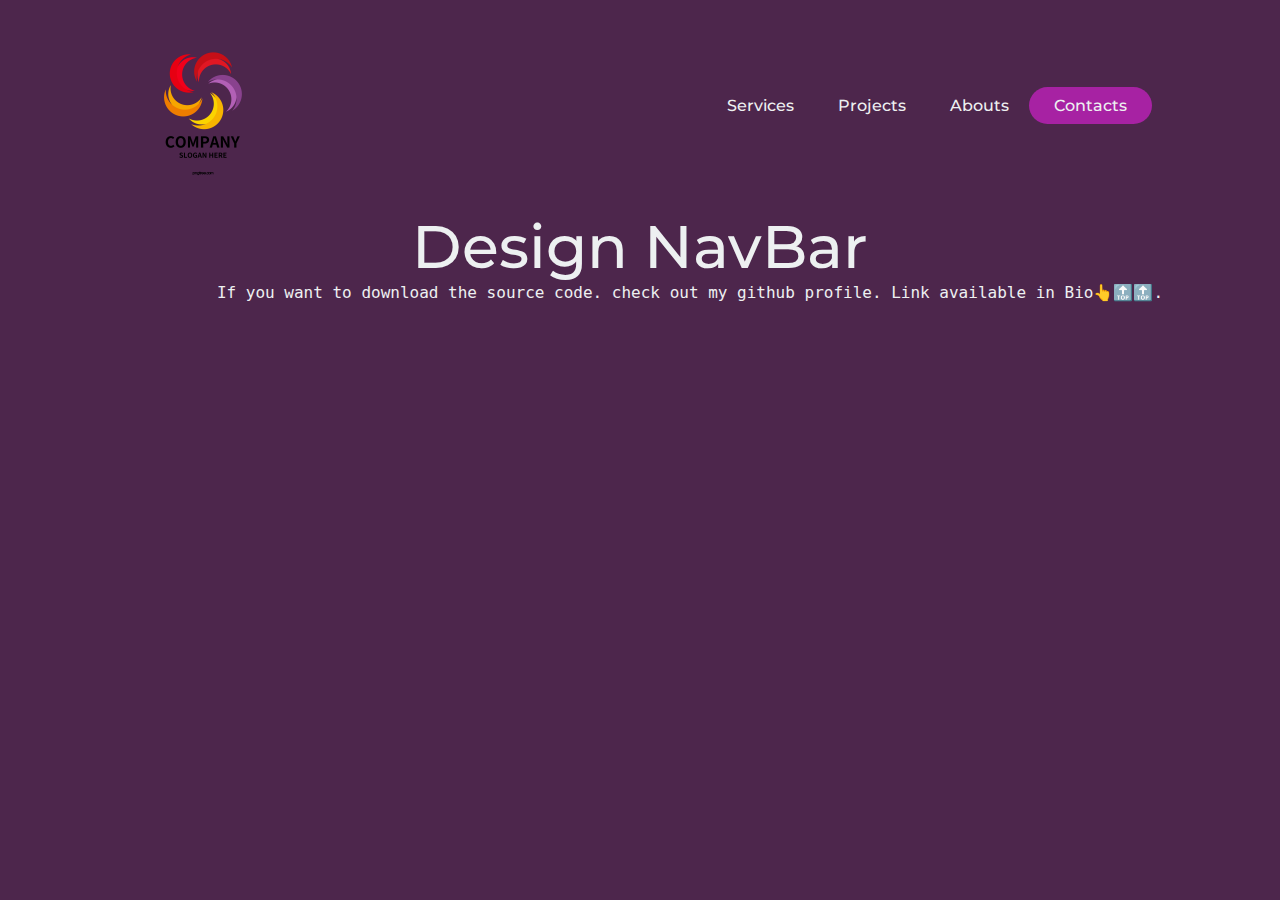
<file: navbar/_2/index.html>
<!DOCTYPE html>
<html lang="en">
<head>
    <meta charset="UTF-8">
    <meta name="viewport" content="width=device-width, initial-scale=1.0">
    <title>NavBar!!</title>
    <link rel="stylesheet" href="style.css">
</head>
<body>
    <header>
        <img class="logo" src="img/logo.png" alt="logo">
        <nav>
            <!-- handling nav_links here -->
            <ul class="nav_links">
                <li><a href="#">Services</a></li>
                <li><a href="#">Projects</a></li>
                <li><a href="#">Abouts</a></li>
            </ul>
        </nav>
        <a class="cta" href="#"><button>Contacts</button></a>
    </header>
    <h1><span>Design NavBar</span></h1>
    <p>
        <code>
    If you want to download the source code.
    check out my github profile.
    Link available in Bio👆🔝🔝.
        </code>
    </p>
    </body>
</html>
</file>
<file: navbar/_2/style.css>
@import url('https://fonts.googleapis.com/css2?family=Montserrat:wght@500&display=swap');

*{
    box-sizing: border-box;
    margin: 0;
    padding: 0;
    background-color: rgb(77, 38, 76);
}

li, a, button{
    font-family: "Montserrat", sans-serif;
    font-weight: 500;
    font-size: 16px;
    color: #edf0f1;
    text-decoration: none;
}

header {
    display: flex;
    justify-content: flex-end;
    align-items: center;
    padding: 30px 10%;

}

img {
    width: 150px;
    height: 150px;
}

.logo {
    cursor: pointer;
    margin-right: auto;
}
.nav_links {
    list-style: none;
    margin-right: auto;
}
.nav_links li {
    display: inline-block;
    padding: 0px 20px;
}

.nav_links li a {
    transition: all 0.3s ease 0s;
}

.nav_links li a:hover {
    color: #a21864;
}

button {
    padding: 9px 25px;
    background-color: rgb(167, 34, 163) ;
    border: none;
    border-radius: 50px;
    cursor: pointer;
    transition: all 0.3s ease 0s;
}

button:hover {
    background-color:#a21864 ;
}
h1 {
    padding: 0px 10%;
    text-align: left;
    font-family: "Montserrat", sans-serif;
    font-weight: 500;
    font-size: 60px;
    color: #edf0f1;
    text-align: center;
}
p {
    padding: 0px 0px 0px 100px;
    text-align: center;
    font-family: "Montserrat", sans-serif;
    font-weight: 500;
    font-size: 16px;
    color: #edf0f1;
}
</file>
